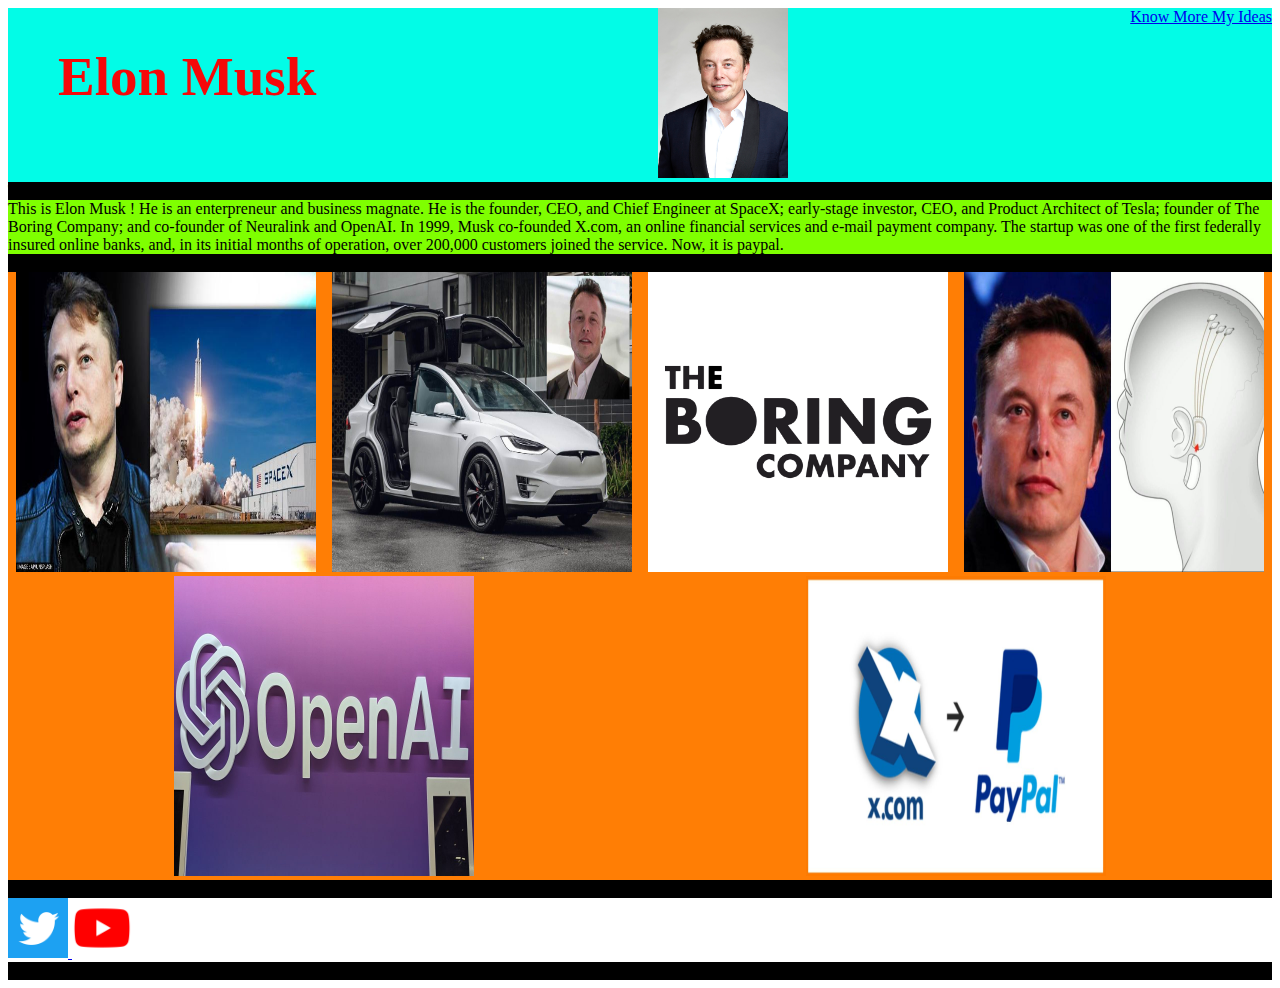
<file: index.html>
<!DOCTYPE html>
<html>
    <head> 
        <title>
         ELON MUSK
        </title>
        <link rel="stylesheet"
        type="text/css"
        href = "style.css"/>
        </head>
    <body>
        <div class="header"> 
            <h1>
               Elon Musk
            </h1>
        <div class="Pic">
            <img src="Elon.jpg" width= 130 height= 170/> </a> 

        </div>
            <div class="menu">
                <a href="knowmore.html">Know More </a>
                <a href="myideas.html"> My Ideas </a>
            </div>
                  
        </div>
   <div class= "text1">
       This is Elon Musk !
   </div>


   <div class="text2">
       This is Elon Musk !
       He is an enterpreneur and business magnate.
       He is the founder, CEO, and Chief Engineer at SpaceX; 
       early-stage investor, CEO, and Product Architect of Tesla;
       founder of The Boring Company; and co-founder of Neuralink and OpenAI.
        In 1999, Musk co-founded X.com, an online financial services and e-mail payment company.
       The startup was one of the first federally insured online banks, and, in its initial months of operation, over 200,000 customers joined the service.
       Now, it is paypal. 
   </div>

   <div class= "blank">
       Hello !
   </div>

   <div class="grid">
    <div class="item">
     <a href="https://www.spacex.com/"> <img src="spaceX.jpeg" width= 300 height=300/> </a> 
     <p> SpaceX </p>
    </div>

    <div class="item">
     <a href="https://www.tesla.com/"> <img src="tesla.jpg" width= 300 height=300/> </a>
     <p> Tesla </p>
    </div>

    <div class="item">
     <a href="https://www.boringcompany.com/"> <img src="boring company.png" width= 300 height=300/> </a>
     <p> The Boring Company </p>
    </div>

    <div class="item">
     <a href="https://neuralink.com/"> <img src="neuralink.jpg" width=300 height= 300/> </a>
     <p> Neuralink </p>
    </div>

    <div class="item">
        <a href = "https://openai.com/"> <img src="openai.jpg" width= 300 height= 300/> </a>
        <p> Open AI </p>
    </div>
   
    <div class="item">
    <a href="https://dbpedia.org/page/X.com"> <img src="paypal.jpg" width=300 height= 300/> </a>
    <p> X.com  </p>
    </div>
    </div>
 <div class="blank2">
     Hello! 
    </div>
<div class="footer">
        <a href="https://twitter.com/elonmusk"> <img src= "twitter.png" width= 60 height=60/> </a>
        <a href= "https://www.youtube.com/c/elonmuskrewindspacex"> <img src= "youtube.png" width= 60 height=60/> </a>
    
       </div>
<div class="blank2">
        Hello! 
       </div>
   </body>
   </html>
</file>
<file: style.css>
h1 {
    color: #f50909;
    font-family:cursive;
    font-size: 55px;
    margin-left: 50px;
    /* padding-left: 60px; */
}
.header{
    background-color: rgb(2, 252, 231);
    display:flex;
    justify-content: space-between;
    font-family: fantasy;
}
.entire{
    background-color: rgb(255, 119, 0);
}
.text1{
    background-color: black;
}
.text2{
    background-color: chartreuse;
}
.text{
    background-color: hotpink;
}
.text4{
    background-color:hotpink;
    font-style: italic;
}
.heading{
    background-color:springgreen;
}
.text5{
background-color:springgreen;
font-style: italic;
}
.heading1{
    background-color: darkorange;
}
.text6{
    background-color: darkorange;
    font-style: italic;
}
.heading2{
    background-color: deepskyblue;
}
.text7{
    background-color: deepskyblue;
    font-style: italic;
}
.heading3{
    background-color: tomato;
}
.text8{
    background-color:tomato;
    font-style: italic;
}
.idea{
background-color: yellow;
}
.idea1{
    background-color: mediumspringgreen;
}
.idea2{
background-color: slateblue;
}
.idea3{
    background-color: lime;
}
.idea4{
    background-color: red;
}
.idea5{
    background-color: seagreen;
}
.idea6{
    background-color: rgb(149, 41, 238);
}
.idea7{
    background-color: rgb(0, 255, 213);
}
.blank3{
    background-color: black;
}
.blank{
    background-color: black;
}
.item{
    position:relative;
}
.item p{
    position:absolute;
    top:50% ;
    left: 50%;
    transform:translate(-50%, -50%);
    opacity: 0;
}

.item:hover p{
    opacity: 1;
}
.item:hover img{
    opacity: 0.11;
}
.grid{
    background-color: #ff7e05;
    display:flex;
    flex-wrap:wrap;
    justify-content: space-around;
    font-family: Georgiaf;
}
.blank2{
    background-color: black;
}
.text3{
    background-color:deeppink;
}
</file>
